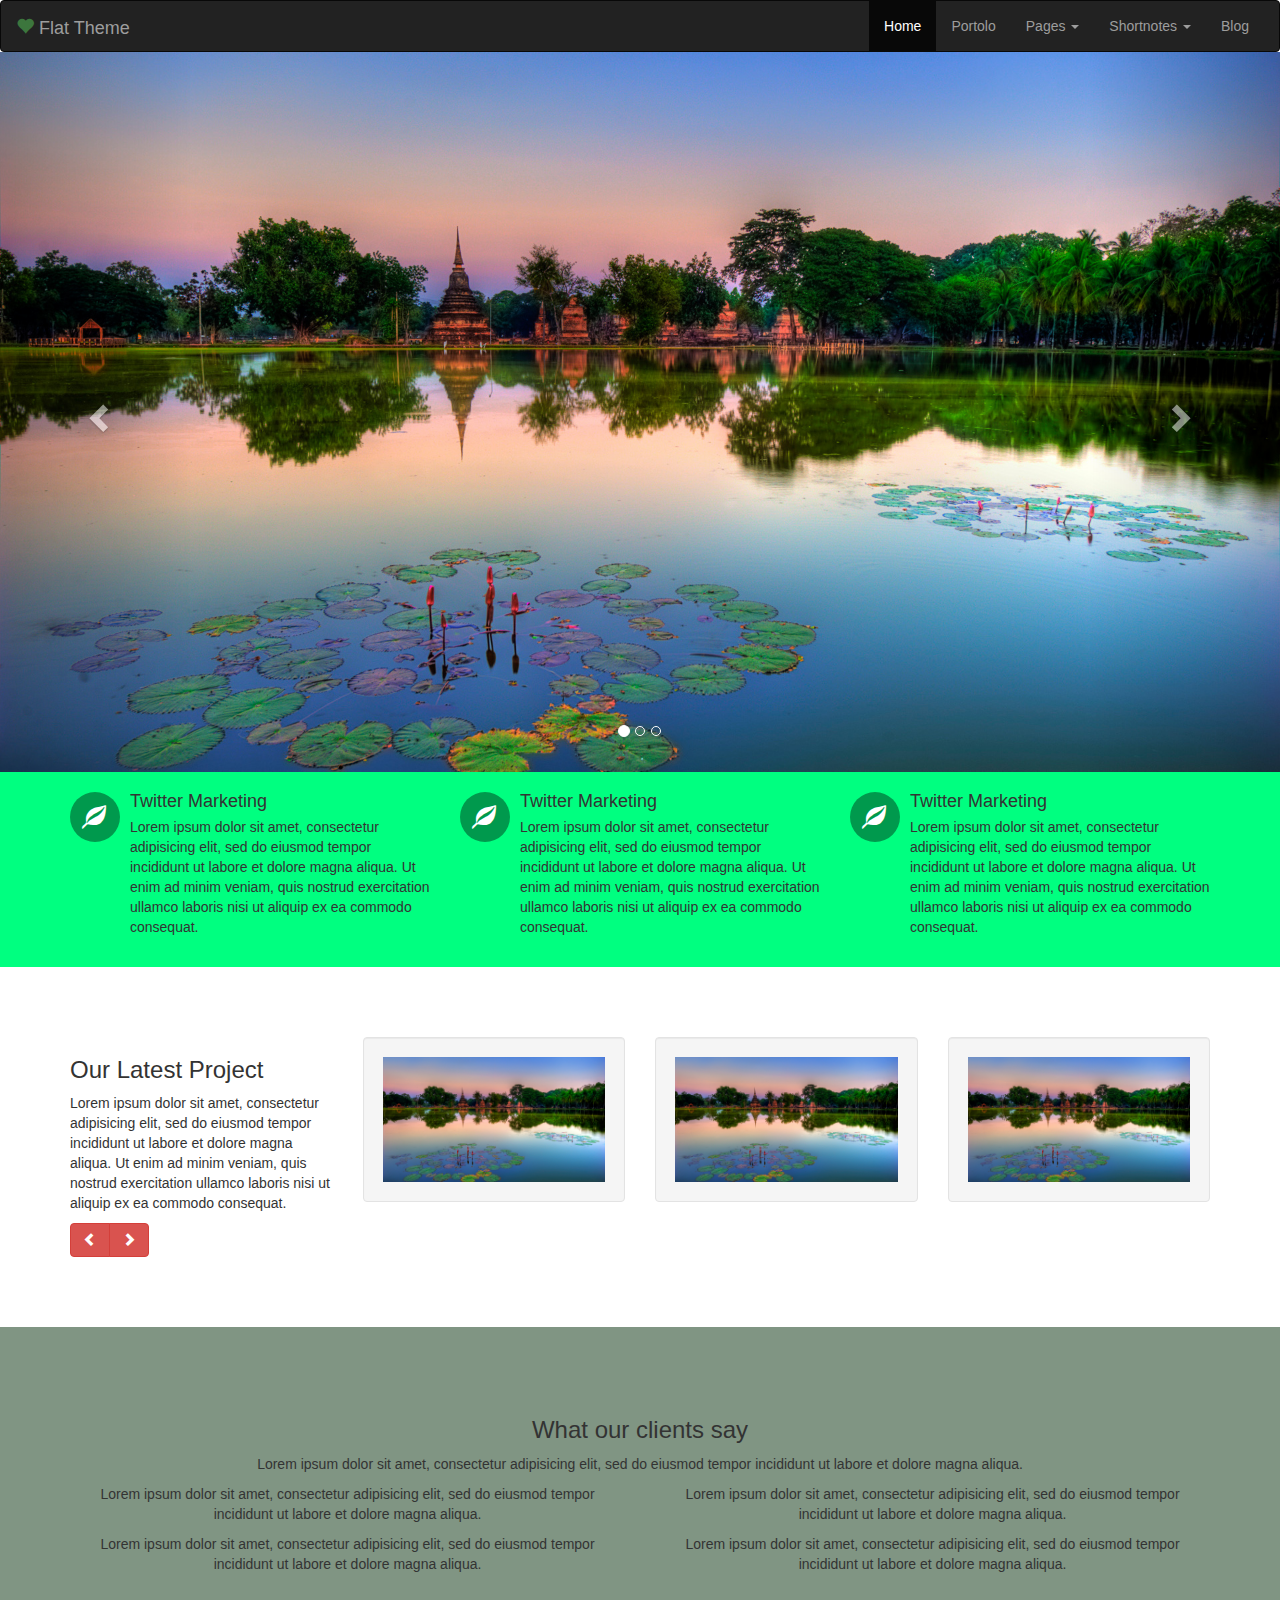
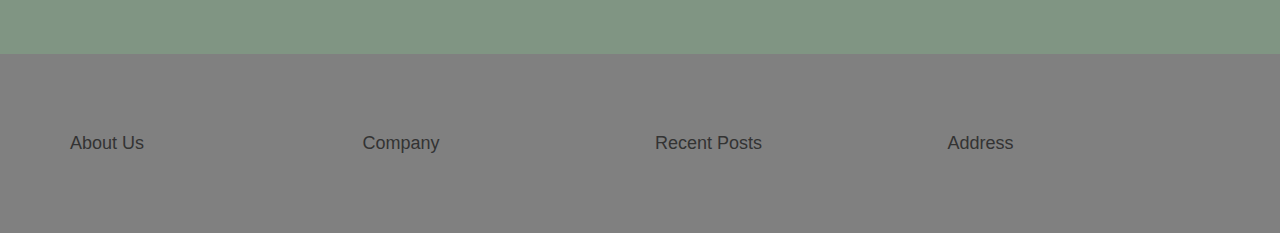
<file: index.html>
<!DOCTYPE html>
<html>
<head>
	<title>Flat Theme</title>
	<link rel="stylesheet" type="text/css" href="bootstrap-3.3.6-dist/css/bootstrap.min.css">
	<script type="text/javascript" src="bootstrap-3.3.6-dist/js/jquery-2.2.3.min.js"></script>
	<script type="text/javascript" src="bootstrap-3.3.6-dist/js/bootstrap.min.js"></script>
	<style type="text/css">
	.navbar {
		margin-bottom: 0px;
	}
	.olive {
		padding: 20px 0px;
		background-color: #00ff80;
	}
	.social {
		background-color: rgba(0,0,0,0.4);
		color: #ffffff;
		border-radius: 50%;
		height: 50px;
		width: 50px;
		transition: all ease 400ms;
		-webkit-transition: all ease 400ms;
		-moz-transition: all ease 400ms;
		-o-transition: all ease 400ms;
		-ms-transition: all ease 400ms;
	}
	.social:hover {
		background-color: rgba(0,0,0,0.75);
		border-radius: 25%;
	}
	.social span {
		font-size: 24px;
		padding: 12px;
	}
	.salmon{
		background-color: #809583;
		padding-top:70px;
		padding-bottom: 70px;
	}
	.ui-latest{
		padding-top: 70px;
		padding-bottom: 70px;
	}
	.ui-border{
	}
	.ui-bottom{
		background-color: grey;
		padding-top:70px;
		padding-bottom: 70px;
	}
	</style>
</head>
<body>
<nav class="navbar navbar-inverse">
	<div class="container-fluid">
		<div class="navbar-header">
			<a href="#" class="navbar-brand"><span class="glyphicon glyphicon-heart text-success"></span> Flat Theme</a>
			<button class="navbar-toggle" data-toggle="collapse" data-target="#myNavbar" type="button">
				<span class="sr-only">Toggle Navigation</span>
				<span class="icon-bar"></span>
				<span class="icon-bar"></span>
				<span class="icon-bar"></span>
			</button>
		</div>
		<div class="collapse navbar-collapse" id="myNavbar">
 			<ul class="nav navbar-nav navbar-right">
				<li class="active"><a href="#">Home</a></li>
				<li><a href="#">Portolo</a></li>
				<li class="dropdown">
					<a class="dropdown-toggle" data-toggle="dropdown" href="#">Pages
					<span class="caret"></span></a>
					<ul class="dropdown-menu">
						<li><a href="#">Career</a></li>
						<li><a href="#">Support</a></li>
						<li><a href="#">Privacy</a></li> 
					</ul>
				</li>
				<li class="dropdown">
					<a class="dropdown-toggle" data-toggle="dropdown" href="#">Shortnotes
					<span class="caret"></span></a>
					<ul class="dropdown-menu">
						<li><a href="#">page1</a></li>
						<li><a href="#">page2</a></li>
						<li><a href="#">page3</a></li> 
					</ul>
				</li>
				<li><a href="#">Blog</a></li>
			</ul>		
		</div>
	</div>
</nav>
<div class="carousel slide" data-ride="carousel" id="myCarousel">
	<ol class="carousel-indicators">
		<li class="active" data-target="#myCarousel" data-slide-to="0"></li>
		<li data-target="#myCarousel" data-slide-to="1"></li>
		<li data-target="#myCarousel" data-slide-to="2"></li>
	</ol>

	<div class="carousel-inner" role="list-box">
		<div class="item active">
			<img src="img/1.jpg" alt="Carousel Image">
		</div>
		<div class="item">
			<img src="img/2.jpg" alt="Carousel Image">
		</div>
		<div class="item">
			<img src="img/3.jpg" alt="Carousel Image">
		</div>
	</div>

	<a href="#myCarousel" class="left carousel-control" role="button" data-slide="prev">
		<span class="glyphicon glyphicon-chevron-left"></span>
		<span class="sr-only">Previous</span>
	</a>
	<a href="#myCarousel" class="right carousel-control" role="button" data-slide="next">
		<span class="glyphicon glyphicon-chevron-right"></span>
		<span class="sr-only">Next</span>
	</a>
</div>
<div class="modal fade" id="myModal" role="dialog">
	<div class="modal-dialog">
		<div class="modal-content">
			<div class="modal-header">
				<button type="button" class="close" data-dismiss="modal">&times;</button>
				<h4 class="modal-title">Login</h4>
			</div>
			<div class="modal-body">
				<p>Get your text here!</p>
			</div>
			<div class="modal-footer">
				<button class="btn btn-default pull-right" data-dismiss="modal">Close</button>
			</div>
		</div>
	</div>
</div>
<div class="olive">
	<div class="container">
		<div class="row">
			<div class="col-sm-4 col-xs-12">
				<div class="media">
					<div class="media-left">
						<div class="social media-object" data-toggle="modal" data-target="#myModal">
							<span class="glyphicon glyphicon-leaf"></span>
						</div>
					</div>
					<div class="media-body">
						<h4 class="media-heading">Twitter Marketing</h4>
						<p>Lorem ipsum dolor sit amet, consectetur adipisicing elit, sed do eiusmod
						tempor incididunt ut labore et dolore magna aliqua. Ut enim ad minim veniam,
						quis nostrud exercitation ullamco laboris nisi ut aliquip ex ea commodo
						consequat.</p>
					</div>
				</div>
			</div>
			<div class="col-sm-4 col-xs-12">
				<div class="media">
					<div class="media-left">
						<div class="social media-object" data-toggle="modal" data-target="#myModal">
							<span class="glyphicon glyphicon-leaf"></span>
						</div>
					</div>
					<div class="media-body">
						<h4 class="media-heading">Twitter Marketing</h4>
						<p>Lorem ipsum dolor sit amet, consectetur adipisicing elit, sed do eiusmod
						tempor incididunt ut labore et dolore magna aliqua. Ut enim ad minim veniam,
						quis nostrud exercitation ullamco laboris nisi ut aliquip ex ea commodo
						consequat.</p>
					</div>
				</div>
			</div>
			<div class="col-sm-4 col-xs-12">
				<div class="media">
					<div class="media-left">
						<div class="social media-object" data-toggle="modal" data-target="#myModal">
							<span class="glyphicon glyphicon-leaf"></span>
						</div>
					</div>
					<div class="media-body">
						<h4 class="media-heading">Twitter Marketing</h4>
						<p>Lorem ipsum dolor sit amet, consectetur adipisicing elit, sed do eiusmod
						tempor incididunt ut labore et dolore magna aliqua. Ut enim ad minim veniam,
						quis nostrud exercitation ullamco laboris nisi ut aliquip ex ea commodo
						consequat.</p>
					</div>
				</div>
			</div>
		</div>
	</div>
</div>
<div class="container ui-latest">
	<div class="row">
		<div class="col-sm-3 col-xs-6">
			<h3>Our Latest Project</h3>
			<p> Lorem ipsum dolor sit amet, consectetur adipisicing elit, sed do eiusmod
			tempor incididunt ut labore et dolore magna aliqua. Ut enim ad minim veniam,
			quis nostrud exercitation ullamco laboris nisi ut aliquip ex ea commodo
			consequat.</p>
			<div class="btn-group">
				<button class="btn btn-danger"><span class="glyphicon glyphicon-chevron-left"></span></button>
				<button class="btn btn-danger"><span class="glyphicon glyphicon-chevron-right"></span></button>
			</div>			
		</div>
		<div class="col-sm-3 col-xs-6">
			<div class="well">
				<img src="img/1.jpg" class="img img-responsive" alt="Mini Slider">
			</div>
		</div>
		<div class="col-sm-3 col-xs-6">
			<div class="well">
				<img src="img/1.jpg" class="img img-responsive" alt="Mini Slider">
			</div>
		</div>
		<div class="col-sm-3 col-xs-6">
			<div class="well">
				<img src="img/1.jpg" class="img img-responsive" alt="Mini Slider">
			</div>
		</div>
	</div>
</div>
<div class="salmon">
	<div class="container">
		<div class="text-center">
			<h3>What our clients say</h3>
			<p> Lorem ipsum dolor sit amet, consectetur adipisicing elit, sed do eiusmod
			tempor incididunt ut labore et dolore magna aliqua.</p>
			<div class="row">				
				<div class="col-sm-6 col-xs-6">
					<p class="ui-border"> Lorem ipsum dolor sit amet, consectetur adipisicing elit, sed do eiusmod
					tempor incididunt ut labore et dolore magna aliqua.</p>
					<p class="ui-border"> Lorem ipsum dolor sit amet, consectetur adipisicing elit, sed do eiusmod
					tempor incididunt ut labore et dolore magna aliqua.</p>
				</div>
				<div class="col-sm-6 col-xs-6">
					<p class="ui-border"> Lorem ipsum dolor sit amet, consectetur adipisicing elit, sed do eiusmod
					tempor incididunt ut labore et dolore magna aliqua.</p>				
					<p class="ui-border"> Lorem ipsum dolor sit amet, consectetur adipisicing elit, sed do eiusmod
					tempor incididunt ut labore et dolore magna aliqua.</p>				
				</div>
			</div>
		</div>
	</div>
</div>
<div class="ui-bottom">
	<div class="container">
		<div class="row">				
			<div class="col-sm-3 col-xs-6">
				<h4>About Us</h4>
			</div>
			<div class="col-sm-3 col-xs-6">
				<h4>Company</h4>
			</div>
			<div class="col-sm-3 col-xs-6">
				<h4>Recent Posts</h4>
			</div>
			<div class="col-sm-3 col-xs-6">
				<h4>Address</h4>
			</div>
		</div>
	</div>
</div>
</body>
</html>
</file>
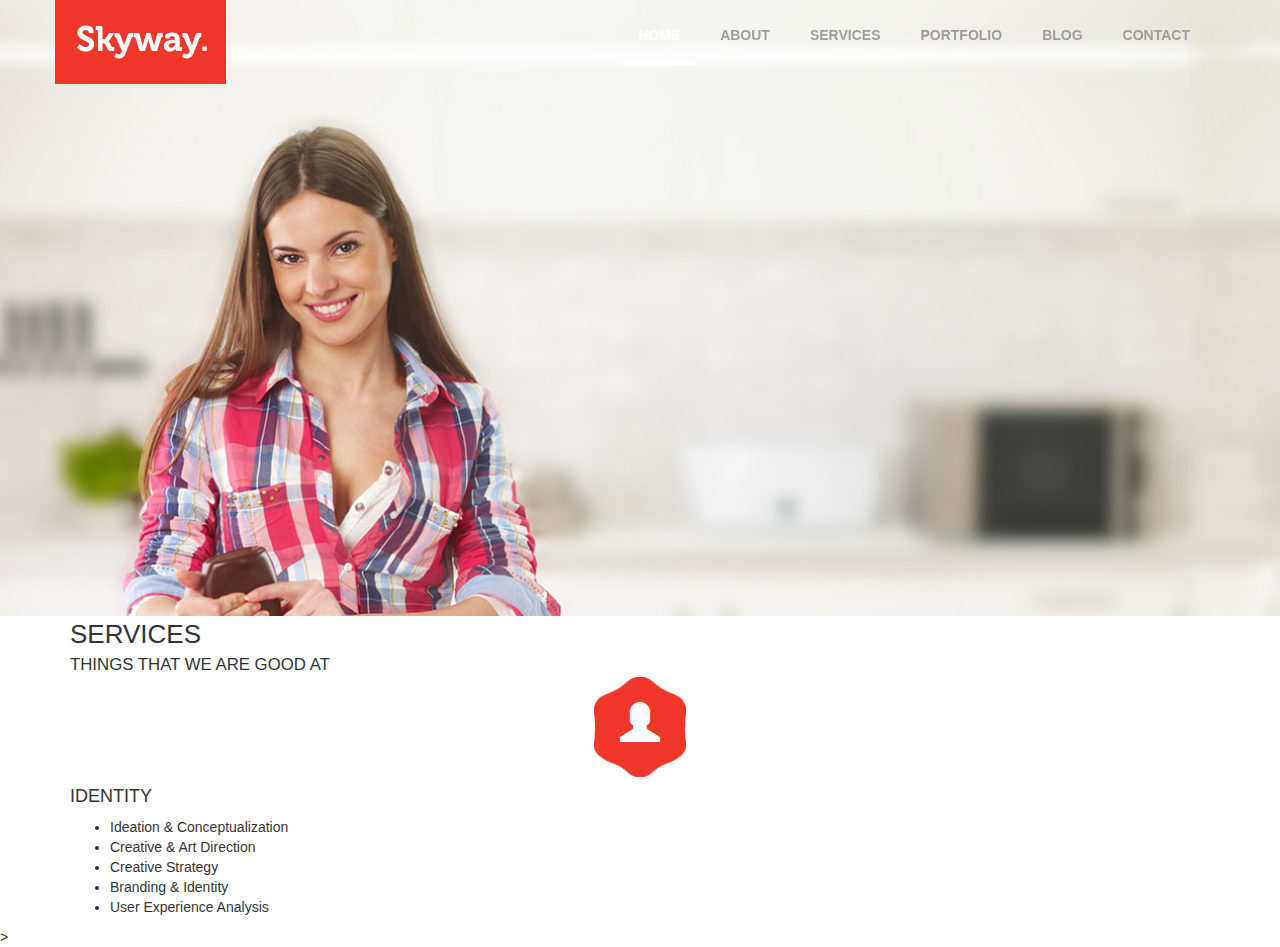
<file: bootstrap-9/index.html>
<!DOCTYPE html>
<html>
<head>
	<title>bootstrap-9</title>
	<link rel="stylesheet" type="text/css" href="bootstrap-3.3.6-dist/css/bootstrap.min.css">
	<link rel="stylesheet" type="text/css" href="style.css">
	<script type="text/javascript" src="bootstrap-3.3.6-dist/js/jquery-2.2.3.min.js"></script>
	<script type="text/javascript" src="bootstrap-3.3.6-dist/js/bootstrap.min.js"></script>
</head>
<body>
<nav class="navbar transparent navbar-inverse navbar-fixed-top" data-spy="scroll" data-target=".navbar" data-offset="12">
<div class="container">
	<div class="navbar-header">
		<button type="button" class="navbar-toggle" data-toggle="collapse" data-target=".nav-collapse">
		<span class="icon-bar"></span>
		<span class="icon-bar"></span>
		<span class="icon-bar"></span> 
		</button>
		<a href="#" class="navbar-brand"><img src="img/logo.png" class="brand-img"></a>
	</div>
	<div class="collapse navbar-collapse">
		<ul id="#menu" class="nav navbar-nav pull-right dropdown-submenu">
			<li class="parrent active">
				<a href="#" class="scroll-it">HOME</a>
			</li>
			<li class="parrent">
				<a href="#" class="">ABOUT</a>
			</li>
			<li class="parrent">
				<a href="#">SERVICES</a>
			</li>
			<li class="parrent">
				<a href="#">PORTFOLIO</a>
			</li>
			<li class="parrent">
				<a href="#">BLOG</a>
			</li>
			<li class="parrent">
				<a href="#">CONTACT</a>
			</li>
		</ul>
	</div>
</div>
</nav>
<div>
	<img src="img/slide1.jpg">
</div>

<section id="" class="container cbp-so-section">
	<div class="section-header">SERVICES</div>
	<div class="section-subheader">THINGS THAT WE ARE GOOD AT</div>
	<div class="service-holder">
		<div>
			<div class="wrapper-icon">
				<span class="glyphicon glyphicon-user"></span>
			</div>
			<h4>IDENTITY</h4>
			<ul>
				<li>Ideation & Conceptualization</li>
				<li>Creative & Art Direction</li>
				<li>Creative Strategy</li>
				<li>Branding & Identity</li>
				<li>User Experience Analysis</li>
			</ul>
		</div>
	</div>
</section>>
</body>
</html>
</file>
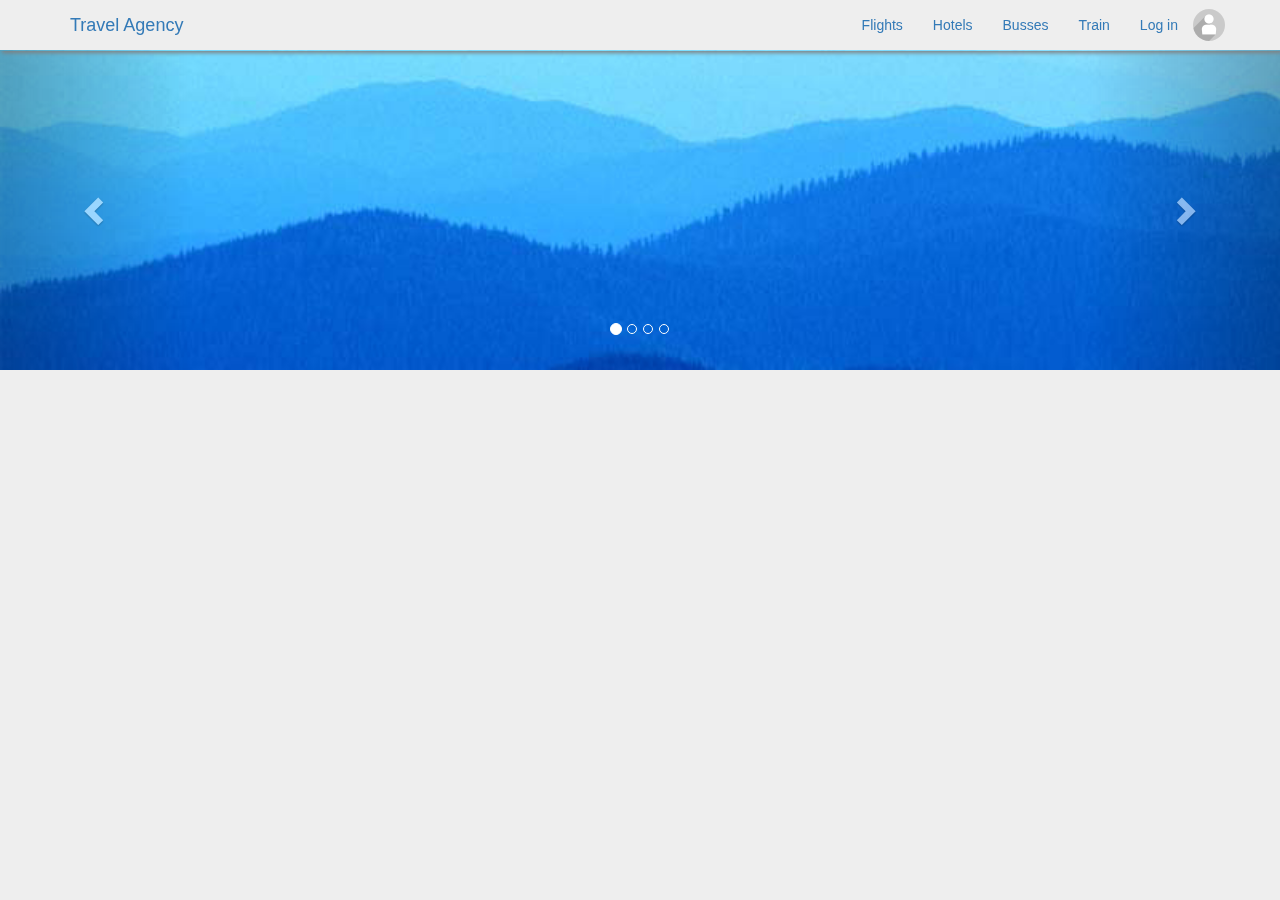
<file: US-Client/index.html>
<!DOCTYPE html>
<html>
<head>
	<title> US Client </title>
	<link rel="stylesheet" type="text/css" href="css/bootstrap.min.css">
	<script type="text/javascript" src="js/jquery.min.js"></script>
	<link rel="stylesheet" type="text/css" href="css/font-awesome.min.css">
	<link rel="stylesheet" type="text/css" href="css/style.css">
</head>
<body>
<nav class="navbar navbar-fixed-top">
	<div class="container">
		<div class="navbar-header">
			 <button type="button" class="navbar-toggle" data-toggle="collapse" data-target="#myNavbar">
				<span class="icon-bar"></span>
		        <span class="icon-bar"></span>
			    <span class="icon-bar"></span> 
			</button>
			<a class="navbar-brand" href="http://www.rraza.blogspot.com/">Travel Agency</a>
		</div>
		<div class="collapse navbar-collapse" id="myNavbar">
			<ul class="nav navbar-nav navbar-right">
				<li class="active">
					<a href="#">Flights</a>
				</li>
				<li>
					<a href="#">Hotels</a>
				</li>
				<li>
					<a href="#">Busses</a>
				</li>
				<li>
					<a href="#">Train</a>
				</li>
				<li>
					<a href="#">Log in</a>
				</li>
				<li>
					<img src="img/user.png" class="img img-circle user-profile">
				</li>
			</ul>
			<!-- <form class="navbar-form navbar-right">
				<button class="btn btn-link padding-r0" name="log-in" type="submit">Log in </button>
				<img src="img/user.png" class="img img-circle user-profile">
			<form> -->
		</div>
	</div>
</nav>
<div class="margin-t50"></div>
<header>
    <div id="myCarousel" class="carousel slide" data-ride="carousel">

        <!-- Indicators -->
        <ol class="carousel-indicators">
                <li data-target="#myCarousel" data-slide-to="0" class="active"></li>
                <li data-target="#myCarousel" data-slide-to="1"></li>
                <li data-target="#myCarousel" data-slide-to="2"></li>
                <li data-target="#myCarousel" data-slide-to="3"></li>
        </ol>

        <!-- Wrapper for slides -->
        <div class="carousel-inner" role="listbox">

            <div class="item active">
                <img  class="img img-responsive" src="img/slider/Blue hills.jpg" >
<!--                 <div class="carousel-caption">
                    <h3>Chania</h3>
                    <p>The atmosphere in Chania has a touch of Florence and Venice.</p>
                </div> -->
            </div>

            <div class="item">
                <img  class="img img-responsive" src="img/slider/sunset.jpg"  >
<!--                 <div class="carousel-caption">
                    <h3>Chania</h3>
                    <p>The atmosphere in Chania has a touch of Florence and Venice.</p>
                </div> -->
            </div>

            <div class="item">
                <img class="img img-responsive" src="img/slider/Water lilies.jpg"  >
<!--                 <div class="carousel-caption">
                    <h3>Flowers</h3>
                    <p>Beatiful flowers in Kolymbari, Crete.</p>
                </div> -->
            </div>

            <div class="item">
                <img class="img img-responsive" src="img/slider/Winter.jpg" >
<!--                 <div class="carousel-caption">
                     <h3>Flowers</h3>
                    <p>Beatiful flowers in Kolymbari, Crete.</p>
                </div> -->
            </div>

        </div>


        <a class="left carousel-control" href="#myCarousel" role="button" data-slide="prev">
            <span class="glyphicon glyphicon-chevron-left" aria-hidden="true"></span>
            <span class="sr-only">Previous</span>
        </a>
        <a class="right carousel-control" href="#myCarousel" role="button" data-slide="next">
            <span class="glyphicon glyphicon-chevron-right" aria-hidden="true"></span>
            <span class="sr-only">Next</span>
        </a>
     </div>

</header>
</body>
</html>
</file>
<file: bootstrap-9/style.css>
.brand-img{
	background-color: #ee3729; 
}
.navbar-inverse{
	background-color: transparent;
	border: none;
}
.navbar-brand{
	padding: 0px;
}
li.parrent{
	padding-top: 5px;
	padding-bottom: 5px;
}
img{
	width: 100%
}
.navbar-toggle{
	border: none;
}
.active a {
	background: none !important;
	border-bottom: 5px solid white;
}
@media (max-width: 991px)
{
	.parrent a {
		padding: 0px;
		margin: 0px;
	}
}
.section-header{
	font-size: 26px;
}
.section-subheader{
	font-size: 1.2em;
}
.wrapper-icon{
	height: 100px;
	width: 92px;
	font-size: 40px;
	line-height:100px;
	position: relative;
	z-index: 0;
	background: url(../img/util/service-shape.png) no-repeat top left #ee3728;
	color: #ffffff;
	text-align: center;
	border: none 1px #ff0000;
	transition-duration: 0.6s;
	margin:0 auto;
}
ul>li>a{
	font-weight: bold;
	margin: 5px;
}
.cbp-so-section:before,.cbp-so-section:after {
	content:" ";
	display:table;
}
</file>
<file: US-Client/css/style.css>
html, body {
	padding: 0px;
	margin: 0px;
	background-color: #EEEEEE;
}

.margin-t50 {
	margin-top: 50px;
}
.padding-r0 {
	padding-right: 0px;
}
/*.padding-l0 {
	padding-left: 0px;
}
.padding-t0 {
	padding-top: 0px;
}
.padding-b0 {
	padding-bottom: 0px;
}
.margin-r0 {
	margin-right: 0px;
}
.margin-l0 {
	margin-left: 0px;
}
.margin-t0 {
	margin-top: 0px;
}
.margin-b0 {
	margin-bottom: 0px;
}
*/
nav.navbar{
	box-shadow: 2px 2px 4px gray;
}
nav .user-profile {
	width: 32px;
	height: 32px;
	margin: 9px 0px;
}
header .carousel img {
	width: 100%;
}
</file>
